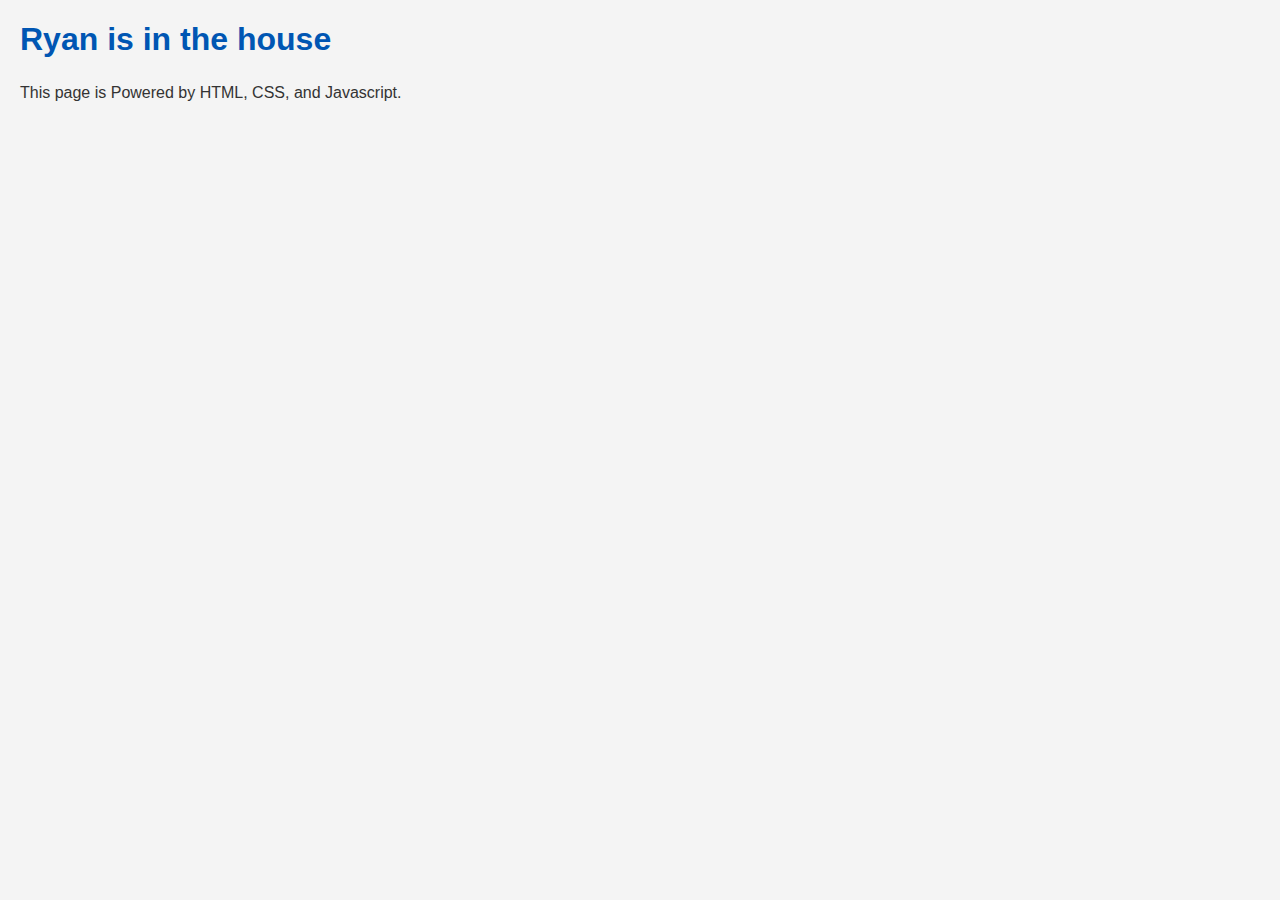
<file: w1/index.html>
<!DOCTYPE html>
<html lang="en">
<head>
    <meta charset="UTF-8">
    <meta name="viewport" content="width=device-width, initial-scale=1.0">
    <link rel="stylesheet" href="style.css">
    <script src="app.js"></script>
    <title>Document</title>
</head>
<body>
    <h1>Ryan is in the house</h1>
    <p>This page is Powered by HTML, CSS, and Javascript.</p>
</body>
</html>
</file>
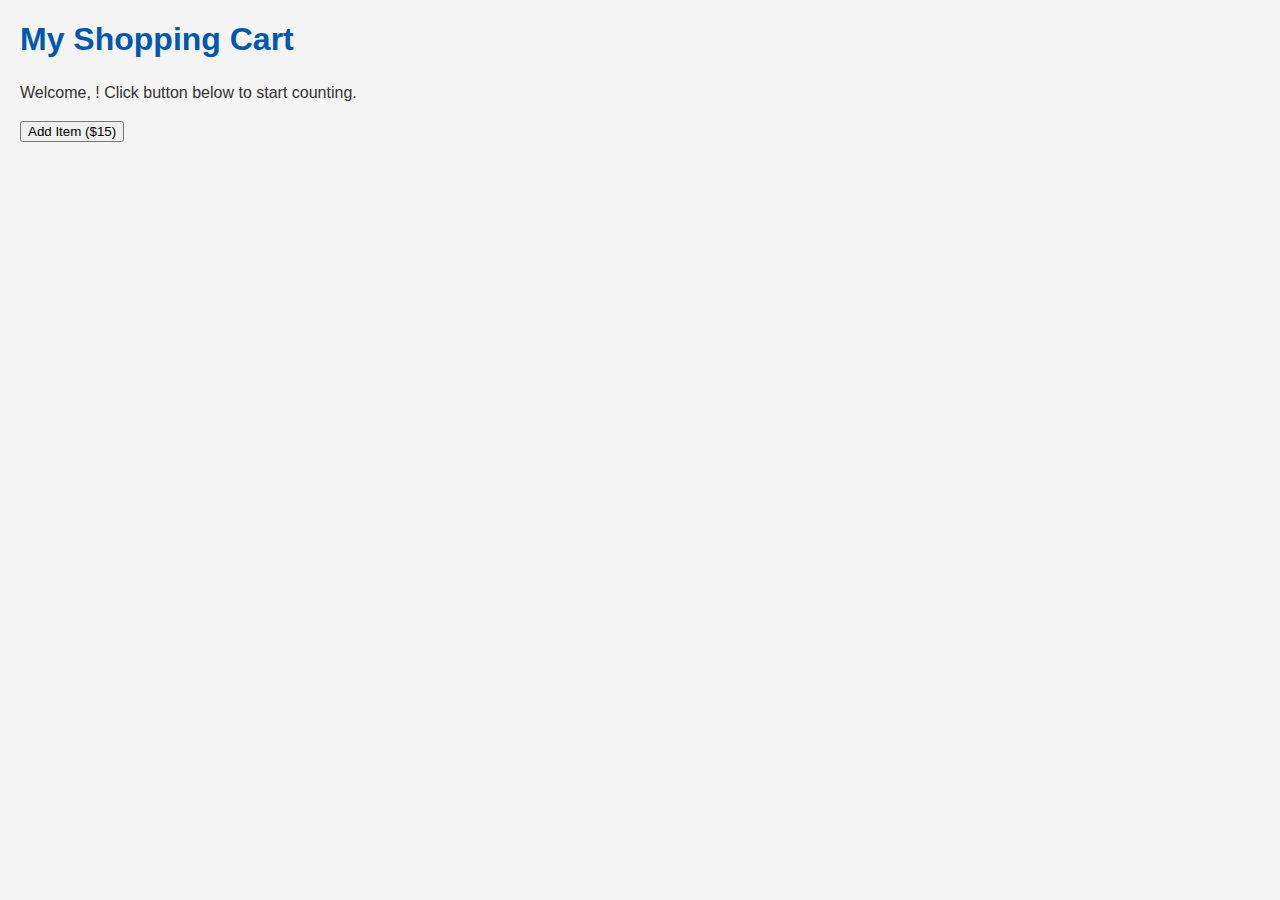
<file: w2/index.html>
<!DOCTYPE html>
<html lang="en">
<head>
    <meta charset="UTF-8">
    <meta name="viewport" content="width=device-width, initial-scale=1.0">
    <link rel="stylesheet" href="style.css">
    <script src="app.js" defer></script>
    <title>Week 2.1</title>
</head>
<body>
    <h1>My Shopping Cart</h1>
    
    <p id="total-display">Current Total: $0</p>
    
    <button id="add-item-btn">Add Item ($15)</button>
</body>
</html>
</file>
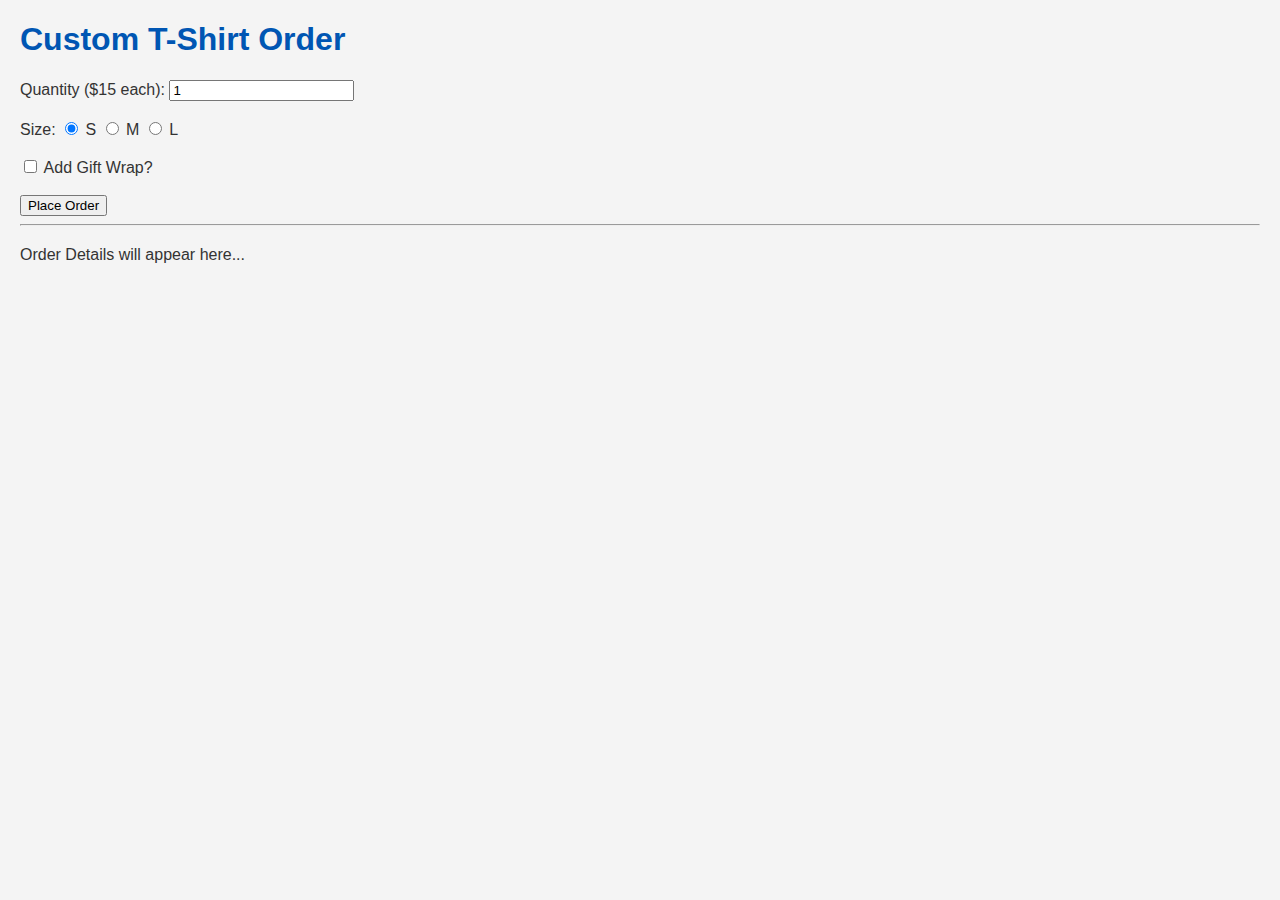
<file: w3/index.html>
<!DOCTYPE html>
<html lang="en">

<head>
    <meta charset="UTF-8">
    <meta name="viewport" content="width=device-width, initial-scale=1.0">
    <link rel="stylesheet" href="style.css">
    <script type="module" src="app.js"></script>
    <title>The Custom Order Form</title>
</head>

<body>
    <h1>Custom T-Shirt Order</h1>

    <form id="order-form">

        <label>Quantity ($15 each):
            <input type="number" id="qty" value="1" min="1">
        </label>
        <br><br>

        <label>Size:</label>
        <label><input type="radio" name="size" value="Small" checked> S</label>
        <label><input type="radio" name="size" value="Medium"> M</label>
        <label><input type="radio" name="size" value="Large"> L</label>
        <br><br>

        <label>
            <input type="checkbox" id="gift-wrap"> Add Gift Wrap?
        </label>
        <br><br>

        <button type="submit">Place Order</button>
    </form>

    <hr>

    <div id="order-summary">
        <p>Order Details will appear here...</p>
    </div>
</body>

</html>
</file>
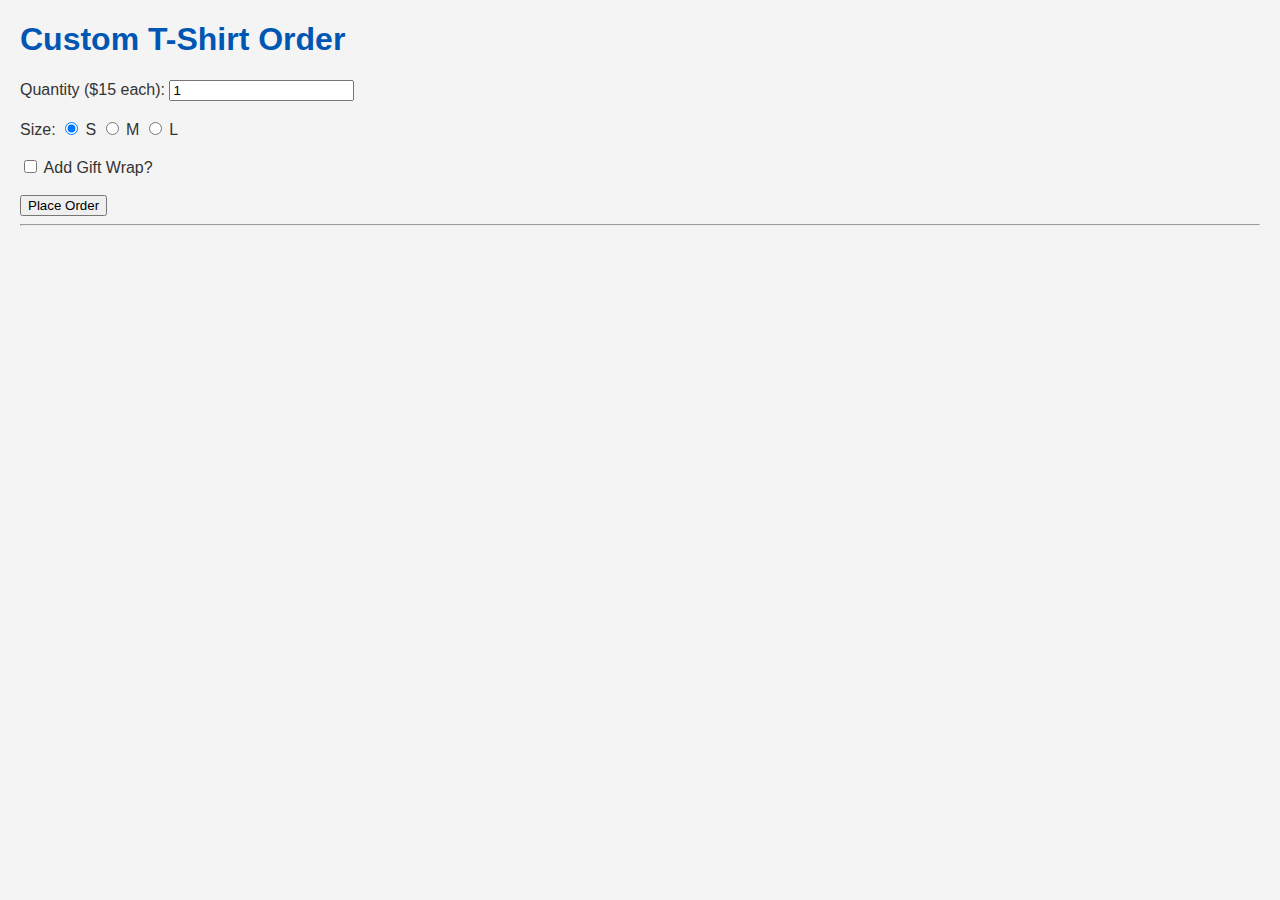
<file: w4/index.html>
<!DOCTYPE html>
<html lang="en">

<head>
    <meta charset="UTF-8">
    <meta name="viewport" content="width=device-width, initial-scale=1.0">
    <link rel="stylesheet" href="style.css">
    <script type="module" src="app.js"></script>
    <title>The Custom Order Form</title>
</head>

<body>
    <h1>Custom T-Shirt Order</h1>

    <form id="order-form">

        <label>Quantity ($15 each):
            <input type="number" id="qty" value="1" min="1">
        </label>
        <br><br>

        <label>Size:</label>
        <label><input type="radio" name="size" value="Small" checked> S</label>
        <label><input type="radio" name="size" value="Medium"> M</label>
        <label><input type="radio" name="size" value="Large"> L</label>
        <br><br>

        <label>
            <input type="checkbox" id="gift-wrap"> Add Gift Wrap?
        </label>
        <br><br>

        <button type="submit">Place Order</button>
    </form>

    <hr>

    <div id="order-summary" style="display: none;">
        <h2>Order Success!</h2>
        <p><strong>Total Cost:</strong> $<span id="display-total"></span></p>
        <p><strong>Details:</strong> <span id="display-qty"></span> <span id="display-size"></span> T-Shirt(s)</p>
        <p><strong>Gift Wrap:</strong> <span id="display-gift"></span></p>
    </div>
</body>

</html>
</file>
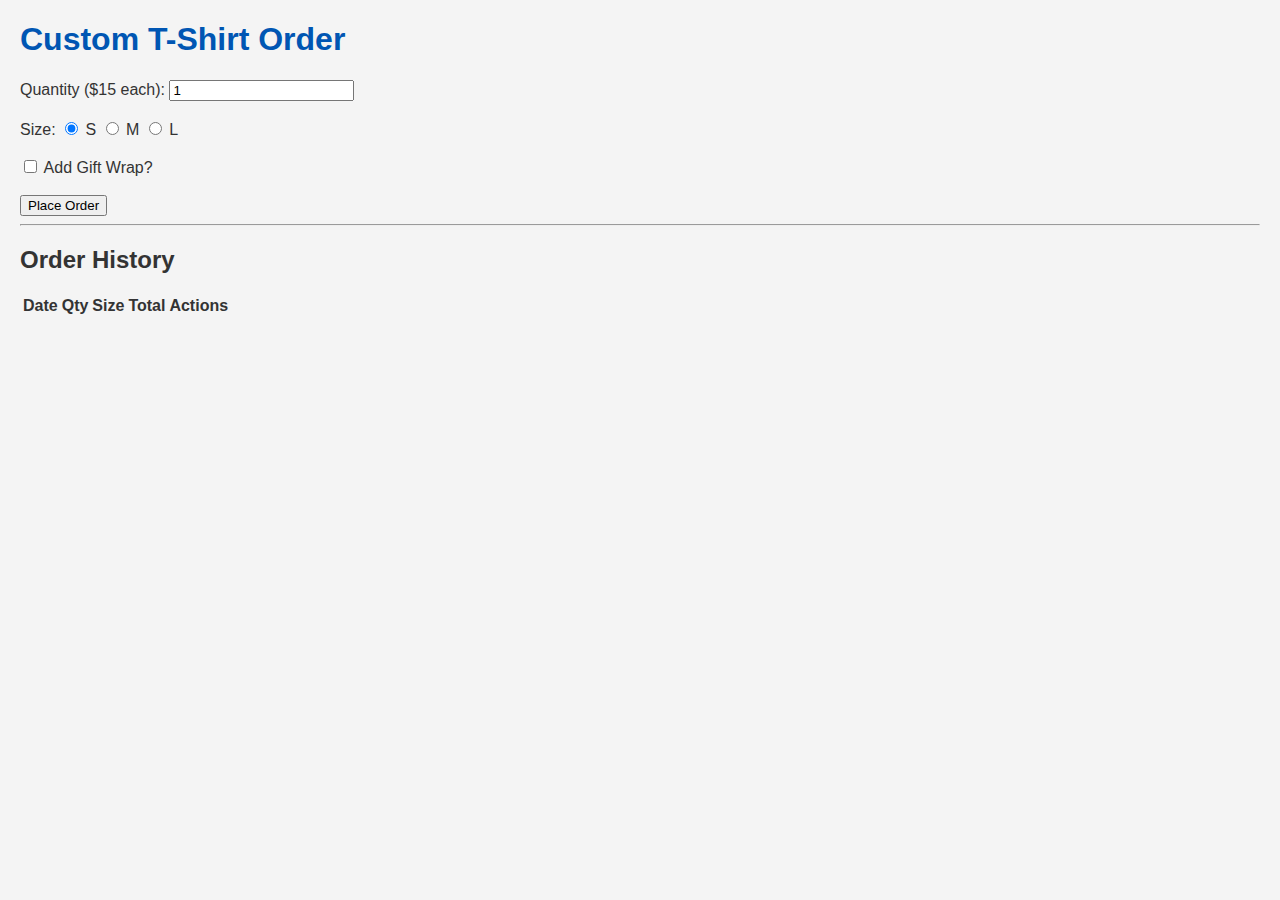
<file: w6/index.html>
<!DOCTYPE html>
<html lang="en">

<head>
    <meta charset="UTF-8">
    <meta name="viewport" content="width=device-width, initial-scale=1.0">
    <link rel="stylesheet" href="style.css">
    <script type="module" src="app.js"></script>
    <title>Order History Table</title>
</head>

<body>
    <h1>Custom T-Shirt Order</h1>

    <form id="order-form">

        <label>Quantity ($15 each):
            <input type="number" id="qty" value="1" min="1">
        </label>
        <br><br>

        <label>Size:</label>
        <label><input type="radio" name="size" value="Small" checked> S</label>
        <label><input type="radio" name="size" value="Medium"> M</label>
        <label><input type="radio" name="size" value="Large"> L</label>
        <br><br>

        <label>
            <input type="checkbox" id="gift-wrap"> Add Gift Wrap?
        </label>
        <br><br>

        <button type="submit">Place Order</button>
    </form>

    <hr>

    <div id="order-history-section">
        <h2>Order History</h2>
        <table id="order-table">
            <thead>
                <tr>
                    <th>Date</th>
                    <th>Qty</th>
                    <th>Size</th>
                    <th>Total</th>
                    <th>Actions</th>
                </tr>
            </thead>
            <tbody id="order-table-body">
            </tbody>
        </table>
    </div>

</body>

</html>
</file>
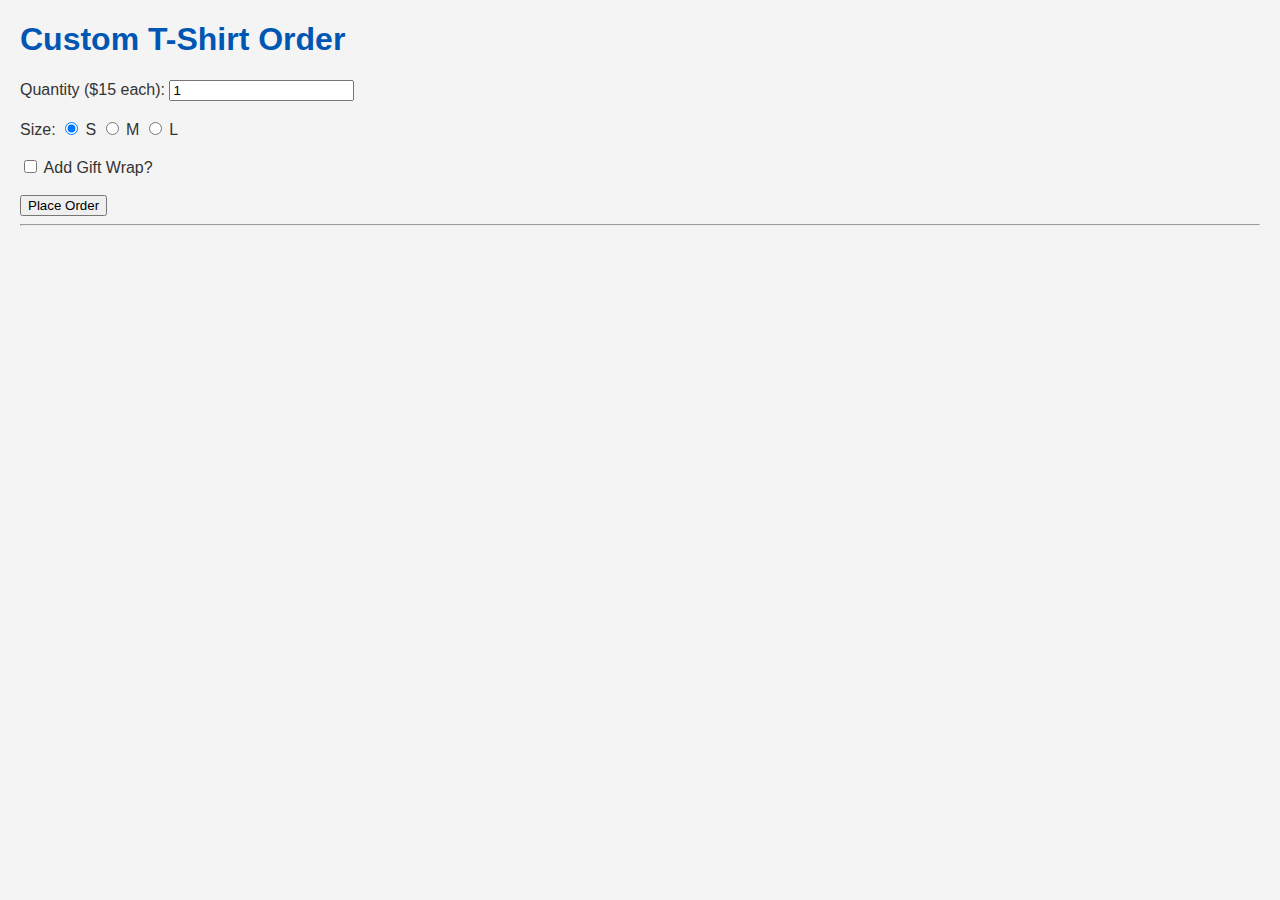
<file: w6a/index.html>
<!DOCTYPE html>
<html lang="en">

<head>
    <meta charset="UTF-8">
    <meta name="viewport" content="width=device-width, initial-scale=1.0">
    <link rel="stylesheet" href="style.css">
    <script type="module" src="app.js"></script>
    <title>Persistent Orders</title>
</head>

<body>
    <h1>Custom T-Shirt Order</h1>

    <form id="order-form">

        <label>Quantity ($15 each):
            <input type="number" id="qty" value="1" min="1">
        </label>
        <br><br>

        <label>Size:</label>
        <label><input type="radio" name="size" value="Small" checked> S</label>
        <label><input type="radio" name="size" value="Medium"> M</label>
        <label><input type="radio" name="size" value="Large"> L</label>
        <br><br>

        <label>
            <input type="checkbox" id="gift-wrap"> Add Gift Wrap?
        </label>
        <br><br>

        <button type="submit">Place Order</button>
    </form>

    <hr>

    <div id="order-summary" style="display: none;">
        <h2>Order Success!</h2>
        <p><strong>Total Cost:</strong> $<span id="display-total"></span></p>
        <p><strong>Details:</strong> <span id="display-qty"></span> <span id="display-size"></span> T-Shirt(s)</p>
        <p><strong>Gift Wrap:</strong> <span id="display-gift"></span></p>
    </div>
</body>

</html>
</file>
<file: w1/style.css>
body {
    font-family: Arial, sans-serif;
    margin: 20px;
    background-color: #f4f4f4; /* A light grey background */
    color: #333;
}

h1 {
    color: #0056b3;
}

p {
    line-height: 1.6;
}
</file>
<file: w2/style.css>
body {
    font-family: Arial, sans-serif;
    margin: 20px;
    background-color: #f4f4f4; /* A light grey background */
    color: #333;
}

h1 {
    color: #0056b3;
}

p {
    line-height: 1.6;
}

/* The .container class is defined but not strictly needed for this minimal HTML, but it's good practice to keep it consistent for future expansion. */
.container {
   max-width: 800px;
   margin: 0 auto; /* Center the content */
   padding: 15px;
   background-color: #ffffff;
   box-shadow: 0 2px 5px rgba(0,0,0,0.1);
   border-radius: 8px;
}
</file>
<file: w3/style.css>
body {
    font-family: Arial, sans-serif;
    margin: 20px;
    background-color: #f4f4f4; /* A light grey background */
    color: #333;
}

h1 {
    color: #0056b3;
}

p {
    line-height: 1.6;
}

/* The .container class is defined but not strictly needed for this minimal HTML, but it's good practice to keep it consistent for future expansion. */
.container {
   max-width: 800px;
   margin: 0 auto; /* Center the content */
   padding: 15px;
   background-color: #ffffff;
   box-shadow: 0 2px 5px rgba(0,0,0,0.1);
   border-radius: 8px;
}
</file>
<file: w4/style.css>
body {
    font-family: Arial, sans-serif;
    margin: 20px;
    background-color: #f4f4f4; /* A light grey background */
    color: #333;
}

h1 {
    color: #0056b3;
}

p {
    line-height: 1.6;
}

/* The .container class is defined but not strictly needed for this minimal HTML, but it's good practice to keep it consistent for future expansion. */
.container {
   max-width: 800px;
   margin: 0 auto; /* Center the content */
   padding: 15px;
   background-color: #ffffff;
   box-shadow: 0 2px 5px rgba(0,0,0,0.1);
   border-radius: 8px;
}
</file>
<file: w6/style.css>
body {
    font-family: Arial, sans-serif;
    margin: 20px;
    background-color: #f4f4f4; /* A light grey background */
    color: #333;
}

h1 {
    color: #0056b3;
}

p {
    line-height: 1.6;
}

/* The .container class is defined but not strictly needed for this minimal HTML, but it's good practice to keep it consistent for future expansion. */
.container {
   max-width: 800px;
   margin: 0 auto; /* Center the content */
   padding: 15px;
   background-color: #ffffff;
   box-shadow: 0 2px 5px rgba(0,0,0,0.1);
   border-radius: 8px;
}
</file>
<file: w6a/style.css>
body {
    font-family: Arial, sans-serif;
    margin: 20px;
    background-color: #f4f4f4; /* A light grey background */
    color: #333;
}

h1 {
    color: #0056b3;
}

p {
    line-height: 1.6;
}

/* The .container class is defined but not strictly needed for this minimal HTML, but it's good practice to keep it consistent for future expansion. */
.container {
   max-width: 800px;
   margin: 0 auto; /* Center the content */
   padding: 15px;
   background-color: #ffffff;
   box-shadow: 0 2px 5px rgba(0,0,0,0.1);
   border-radius: 8px;
}
</file>
